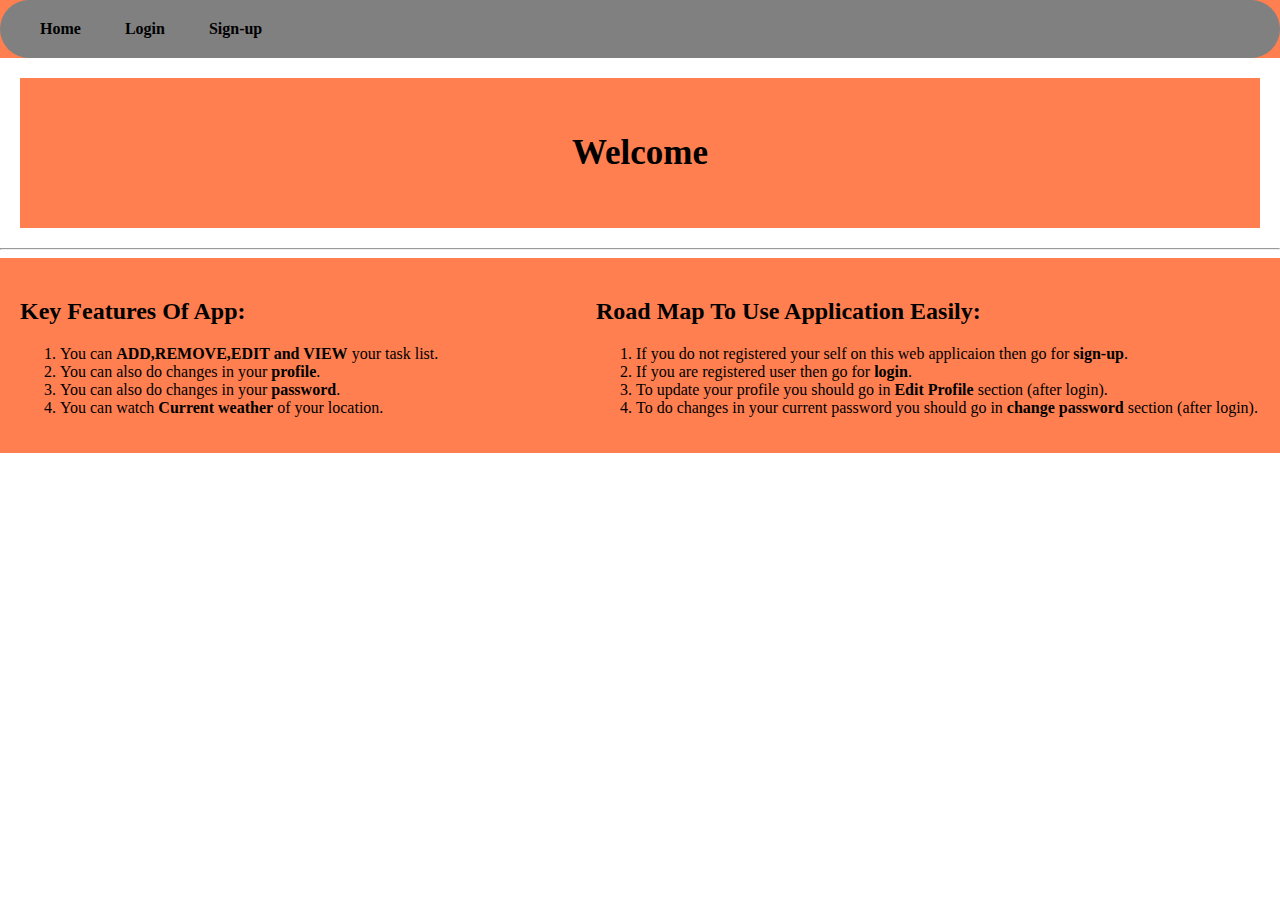
<file: index.html>
<!doctype html>
<html lang="en">
  <head>
    <!-- Required meta tags -->
    <meta charset="utf-8">
    <meta name="viewport" content="width=device-width, initial-scale=1">

    <!-- Add Logo On title bar -->
    <link rel="icon" href="/images/download.jpg" type="image/icon type">
    
    <!-- style css -->
    <link href="css/style.css" rel="stylesheet">
    <title>Home</title>
  </head>
  <body onload="indexAuth();">    
    
    <div class="myNavigationHeader">
      <div class="myNavigation">
        <a href="index.html">Home</a>
        <a href="login.html">Login</a>
        <a href="signup.html">Sign-up</a>
      </div>
    </div>  
    
    
    <div class="startdiv">
      <div class="welcomediv">
        <p><b>Welcome</b></p>  
      </div>
    </div>
    <hr>
    <div class="maindiv">
      <div class="firstdiv left">
        <h2><b>Key Features Of App:</b></h2>
        <ol>          
          <li>You can <b> ADD,REMOVE,EDIT and VIEW</b> your task list.</li>
          <li>You can also do changes in your <b>profile</b>.</li>
          <li>You can also do changes in your <b>password</b>.</li>
          <li>You can watch <b>Current weather</b> of your location.</li>
        </ol> 
      </div>
      <div class="firstdiv right">
        <h2><b>Road Map To Use Application Easily:</b></h2>
        <ol>         
          <li>If you do not registered your self on this web applicaion then go for <b>sign-up</b>.</li>
          <li>If you are registered user then go for<b> login</b>.</li>
          <li>To update your profile you should go in <b>Edit Profile</b> section (after login).</li>
          <li>To do changes in your current password you should go in <b>change password</b> section (after login).</li>
        </ol>
      </div>
    </div>
    <!-- For Routing Authentication -->
    <script src="js/routeAuth.js"></script>
  </body>
</html>
</file>
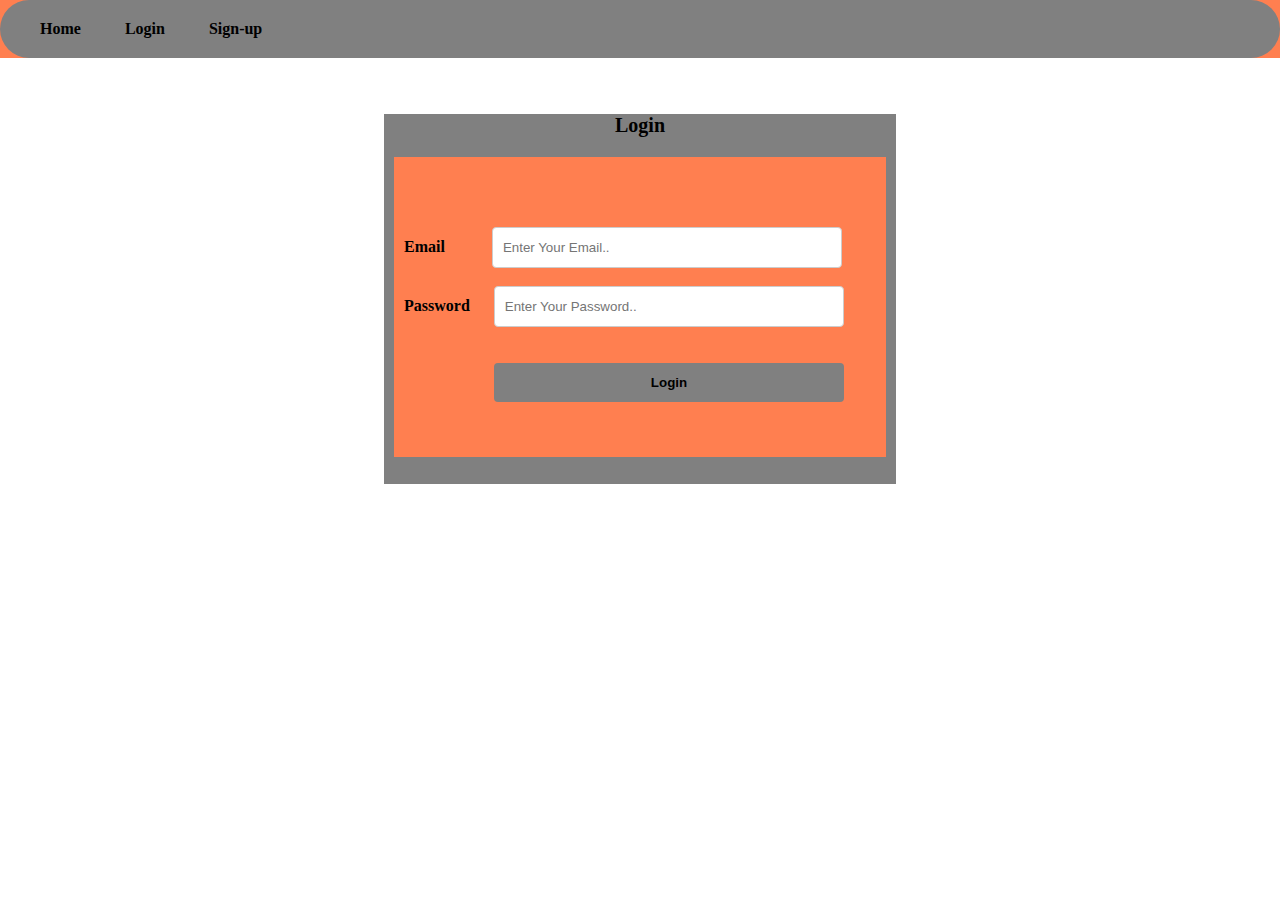
<file: login.html>
<!doctype html>
<html lang="en">
  <head>
    <!-- Required meta tags -->
    <meta charset="utf-8">
    <meta name="viewport" content="width=device-width, initial-scale=1">

     <!-- Local Css Files -->
     <link href="/css/style.css" rel="stylesheet">
     <!-- <link href="/css/login.css" rel="stylesheet"> -->
    <!-- Add Logo On title bar -->
    <link rel="icon" href="/images/download.jpg" type="image/icon type">
    

    <title>Login</title>
  </head>
  <body onload="loginAuth();">  

    
    <div class="myNavigationHeader">
      <div class="myNavigation">
        <a href="index.html">Home</a>
        <a href="login.html">Login</a>
        <a href="signup.html">Sign-up</a>
      </div>
    </div>   
        
    <div class="clearfix"></div><br><br>
        
    <!-- Login Form -->
      <div class="mainLoginDiv">
        <b> <p style="text-align: center; font-size: 20px;">Login</p></b>
        <div class="loginContent">
            <div class="myform">
                <form onsubmit="doLogin(event);">
                    <label for="email">Email</label>
                    <input type="text" id="email" name="email" placeholder="Enter Your Email.." required>

                    <label for="password">Password</label>
                    <input type="password" id="password" name="password" placeholder="Enter Your Password.." required>

                    <input type="submit" value="Login">
                  </form>
            </div>
        </div>
      </div>
      <!-- For Login authentication -->
    <script src="js/login.js"></script>
    <!-- For Routing Authentication -->
    <script src="js/routeAuth.js"></script>
    
  </body>
</html>
</file>
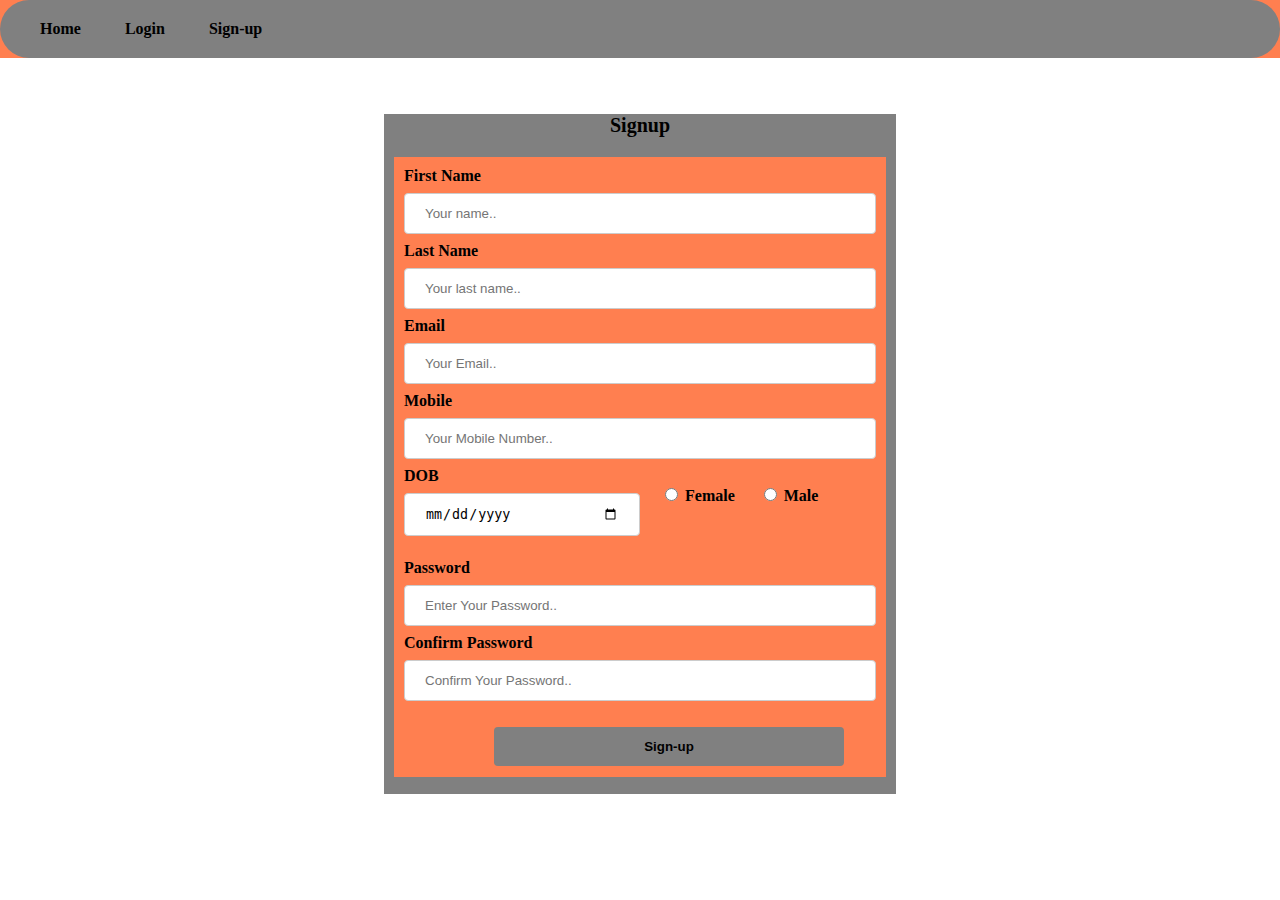
<file: signup.html>
<!doctype html>
<html lang="en">
  <head>
    <!-- Required meta tags -->
    <meta charset="utf-8">
    <meta name="viewport" content="width=device-width, initial-scale=1">
    <!-- Local Css Files -->
    <link href="/css/style.css" rel="stylesheet">
    <link href="/css/signup.css" rel="stylesheet">
    <!-- Add Logo On title bar -->
    <link rel="icon" href="/images/download.jpg" type="image/icon type">

    <title>Sign Up</title>
  </head>
  <!-- onload="signupAuth();" -->
  <body onload="signupAuth();">

    <div class="myNavigationHeader">
        <div class="myNavigation">
          <a href="index.html">Home</a>
          <a href="login.html">Login</a>
          <a href="signup.html">Sign-up</a>
        </div>
    </div>   
          
   
    <div class="clearfix"></div><br><br>
    <!-- Registration Form -->
    <div class="mainSignupDiv">
        <b> <p style="text-align: center; font-size: 20px;">Signup</p></b>
        <div class="signupContent">
            <div class="myform">
                <form role="form" onsubmit="addUser(event);">
                    <label for="fname">First Name</label>
                    <input type="text" id="fname" name="firstname" placeholder="Your name.." required="" pattern="[A-Za-z]{1,}" title="First name should be e.g John">
                
                    <label for="lname">Last Name</label>
                    <input type="text" id="lname" name="lastname" placeholder="Your last name.."  pattern="[a-zA-Z]{1,}" title="Last name should be e.g Doe" required="">

                    <label for="email">Email</label>
                    <input type="text" id="email" name="email" placeholder="Your Email.." pattern="[a-z0-9._%+-]+@[a-z0-9.-]+\.[a-z]{2,}$" title="It should be e.g. abc@xyz.com" required="">

                    <label for="mobile">Mobile</label>
                    <input type="text" id="mobile" name="mobile" placeholder="Your Mobile Number.."  pattern="[7-9]{1}[0-9]{9}" title="Mobile number with 7-9 and remaing 9 digit with 0-9" required="">
                    
                
                    <label for="dob">DOB</label><br>
                    <input type="date" min="1960-01-01" id="dob" name="dob" required="">
                        &nbsp;&nbsp;&nbsp;&nbsp;
                    <input type="radio" id="gender_female" name="gender" value="female" required="">
                    <label for="female">Female</label>
                    &nbsp;&nbsp;&nbsp;&nbsp;
                    <input type="radio" id="gender_male" name="gender" value="male">
                    <label for="male">Male</label>
                
                    <br><br><br><br>
                    <label for="password">Password</label>
                    <input type="password" id="password" name="password" placeholder="Enter Your Password.."  pattern="[a-zA-Z0-9!@#$%^*()]{8,}" title="It required max. 8 character." autocomplete="on" required="">

                    <label for="confirm_password">Confirm Password</label>
                    <input type="password" id="confirm_password" name="confirm_password" placeholder="Confirm Your Password.."  pattern="[a-zA-Z0-9!@#$%^*()]{8,}" title="It required max. 8 character." autocomplete="on" required="">

                    <input type="submit" id="adduser" value="Sign-up"></button>
                    <!-- <button type="button" id="readuser">Read Data</button> -->
                  </form>
            </div>
      </div>
    
    <!-- For User registration -->
    <script src="js/signup.js"></script>
    <!-- For Routing Authentication -->
    <script src="js/routeAuth.js"></script>

    <!-- Optional JavaScript; choose one of the two! -->

  </body>
</html>
</file>
<file: css/style.css>
*{
    box-sizing: border-box;
}

body{
    font-family: 'Times New Roman', Times, serif;
    margin: 0;
}

/* Navigation Bar Design Part */

.myNavigationHeader{
    background-color: coral;
}
.myNavigation{
    background-color: rgb(128, 128, 128);
    color: black;
    font-weight: 900;
    padding: 20px;
    border-radius: 40px ;
}

.myNavigation a{
    padding: 20px;
    text-align: center;
    text-decoration: none;
    color: black;
}

.myNavigation a:hover{
    background-color: coral;
    padding: 20px;
}


/* Index.html div tags design */
.welcomediv{
    padding: 20px;
    margin: 20px;
    background-color: coral;
}

.welcomediv p{
    text-align: center;
    font-size: 35px;
}

.firstdiv{
    padding: 20px;
    float: left;
    flex-wrap: wrap;
    background-color: coral;
}

.left{
    width: 45%;
}
 .right{
    width: 55%;
}

.maindiv:after{
    content: "";
    clear: both;
    margin: 10px;
}


/* Login Page Design */


.mainLoginDiv{
    margin-left: 30%;
    margin-right: 30%;
    width: auto;
    height: 370px;
    padding: auto;
    background-color: gray;
}

.loginContent{
    width: auto;
    height: 300px;
    margin: 10px;
    padding: 10px;
    font-weight: 900;
    background-color: coral;
}

input[type=text], select {
    width:350px;
    padding: 12px 10px;
    margin: 60px 20px 0px 0px;
    margin-left: 43px;
    display: inline-block;
    border: 1px solid #ccc;
    border-radius: 4px;
    box-sizing: border-box;
}

input[type=password], select {
    width:350px;
    padding: 12px 10px;
    margin: 18px 20px;
    display: inline-block;
    border: 1px solid #ccc;
    border-radius: 4px;
    box-sizing: border-box;
}

input[type=submit] {
    width: 350px;
    padding: 12px 110px;
    margin: 18px 90px;
    background-color: gray;
    font-weight: 900;
    color: black;
    border: none;
    border-radius: 4px;
    cursor: pointer;
  }
  
  input[type=submit]:hover {
    background-color: #45a049;
  }

  /* Signup Design */

  .mainSignupDiv{
    margin-left: 30%;
    margin-right: 30%;
    width: auto;
    height: 680px;
    padding: auto;
    background-color: gray;
}

.signupContent{
    width: auto;
    height: 620px;
    margin: 10px;
    padding: 10px;
    font-weight: 900;
    background-color: coral;
}
  

/* media query for login page */

@media screen and (max-width:900px){
    .mainLoginDiv{
        width:100%;
        height: auto;
        margin: auto;
    }
    .loginContent{
        width: 100%;
        height: auto;
        margin: auto;
        padding: auto;
    }
    .myform input{
        width: 70%;
    }
}

/* media query for signup page */
@media screen and (max-width:900px) {
    .mainSignupDiv{
        width: 100%;
        height: auto;
        margin: auto;
    }
    .signupContent{
        width: 100%;
        height: auto;
        margin: auto;
        padding: auto;
    }
    .myform input{
        width: 70%;
        padding: auto;
        margin: auto;
        font-weight: auto;
    } 
}
</file>
<file: css/login.css>
h3{
    font-family: 'Times New Roman', Times, serif;
    text-align: center;
}

.myform{
    background-color: lightgrey;
    width: auto;
    padding: 30px;
    margin-left: 10px;
    margin-right: 10px;
    margin-bottom: 10px;
}

input[type=text], select {
    width: auto;
    padding: 12px 20px;
    margin: 8px 0;
    display: inline-block;
    border: 1px solid #ccc;
    border-radius: 4px;
    box-sizing: border-box;
  }

  input[type=date], select {
    width: 50%;
    padding: 12px 20px;
    margin: 8px 0;
    display: inline-block;
    border: 1px solid #ccc;
    border-radius: 4px;
    box-sizing: border-box;
  }
  input[type=password], select {
    width: auto;
    padding: 12px 20px;
    margin: 8px 0;
    display: inline-block;
    border: 1px solid #ccc;
    border-radius: 4px;
    box-sizing: border-box;
  }
  
  input[type=submit] {
    width: auto;
    background-color: #4CAF50;
    color: white;
    padding: 14px 20px;
    margin: 8px 0;
    border: none;
    border-radius: 4px;
    cursor: pointer;
  }
  
  input[type=submit]:hover {
    background-color: #45a049;
  }
</file>
<file: css/signup.css>
.myblock{
    background-color:steelblue;
    width: auto;
    height: 820px;
    
}

h3{
    font-family: 'Times New Roman', Times, serif;
    text-align: center;
}


input[type=text], select {
    width: 100%;
    padding: 12px 20px;
    margin: 8px 0;
    display: inline-block;
    border: 1px solid #ccc;
    border-radius: 4px;
    box-sizing: border-box;
  }

  input[type=date], select {
    width: 50%;
    padding: 12px 20px;
    margin: 8px 0;
    display: inline-block;
    border: 1px solid #ccc;
    border-radius: 4px;
    float: left;
    box-sizing: border-box;
  }
  input[type=password], select {
    width: 100%;
    padding: 12px 20px;
    margin: 8px 0;
    display: inline-block;
    border: 1px solid #ccc;
    border-radius: 4px;
    box-sizing: border-box;
  }
  
  input[type=Number], select {
    width: 100%;
    padding: 12px 20px;
    margin: 8px 0;
    display: inline-block;
    border: 1px solid #ccc;
    border-radius: 4px;
    box-sizing: border-box;
  }
 
  input[type=submit] {
    width: 350px;
    padding: 12px 110px;
    margin: 18px 90px;
    background-color: gray;
    font-weight: 900;
    color: black;
    border: none;
    border-radius: 4px;
    cursor: pointer;
  }
  
  input[type=submit]:hover {
    background-color: #45a049;
  }
</file>
